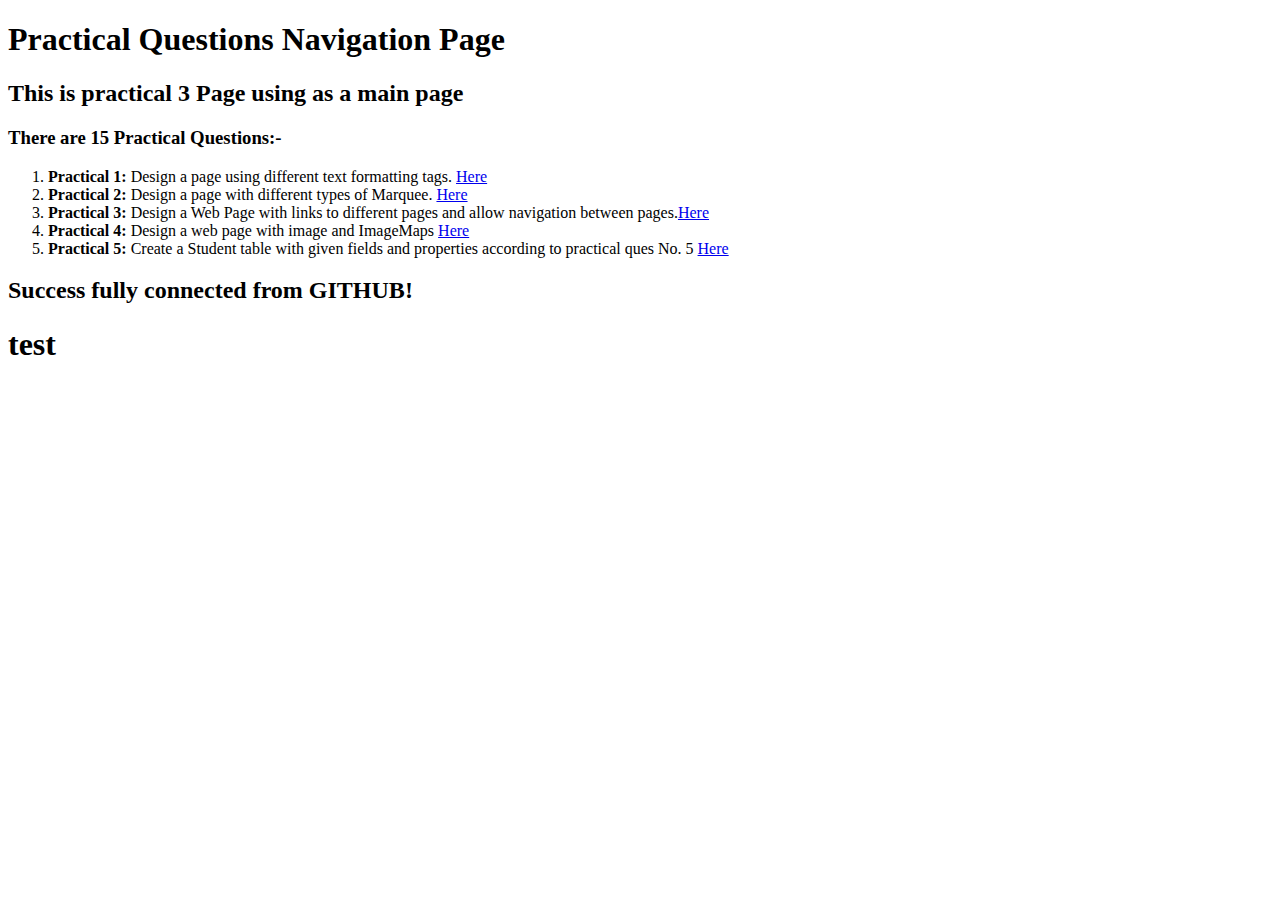
<file: index.html>
<!DOCTYPE html>
<html>
    <head>
        <meta charset="UTF-8">
        <title>Practical Questions</title>
    </head>
    <body>
        <h1>Practical Questions Navigation Page</h1>
        <h2>This is practical 3 Page using as a main page</h2>
        <h3>There are 15 Practical Questions:-</h3>
        <ol>
            <li><b>Practical 1:</b> Design a page using different text formatting tags. <a href="p1.html">Here</a></li>
            <li><b>Practical 2:</b> Design a page with different types of Marquee. <a href="p2.html">Here</a></li>
            <li><b>Practical 3:</b> Design a Web Page with links to different pages and allow navigation between pages.<a href="index.html">Here</a></li>
            <li><b>Practical 4:</b> Design a web page with image and ImageMaps <a href="p4.html">Here</a></li>
            <li><b>Practical 5:</b> Create a Student table with given fields and properties according to practical ques No. 5 <a href="p5.html">Here</a></li>

        </ol>
        <h2>Success fully connected from GITHUB!</h2>
        <h1>test</h1>
    </body>
</html>
</file>
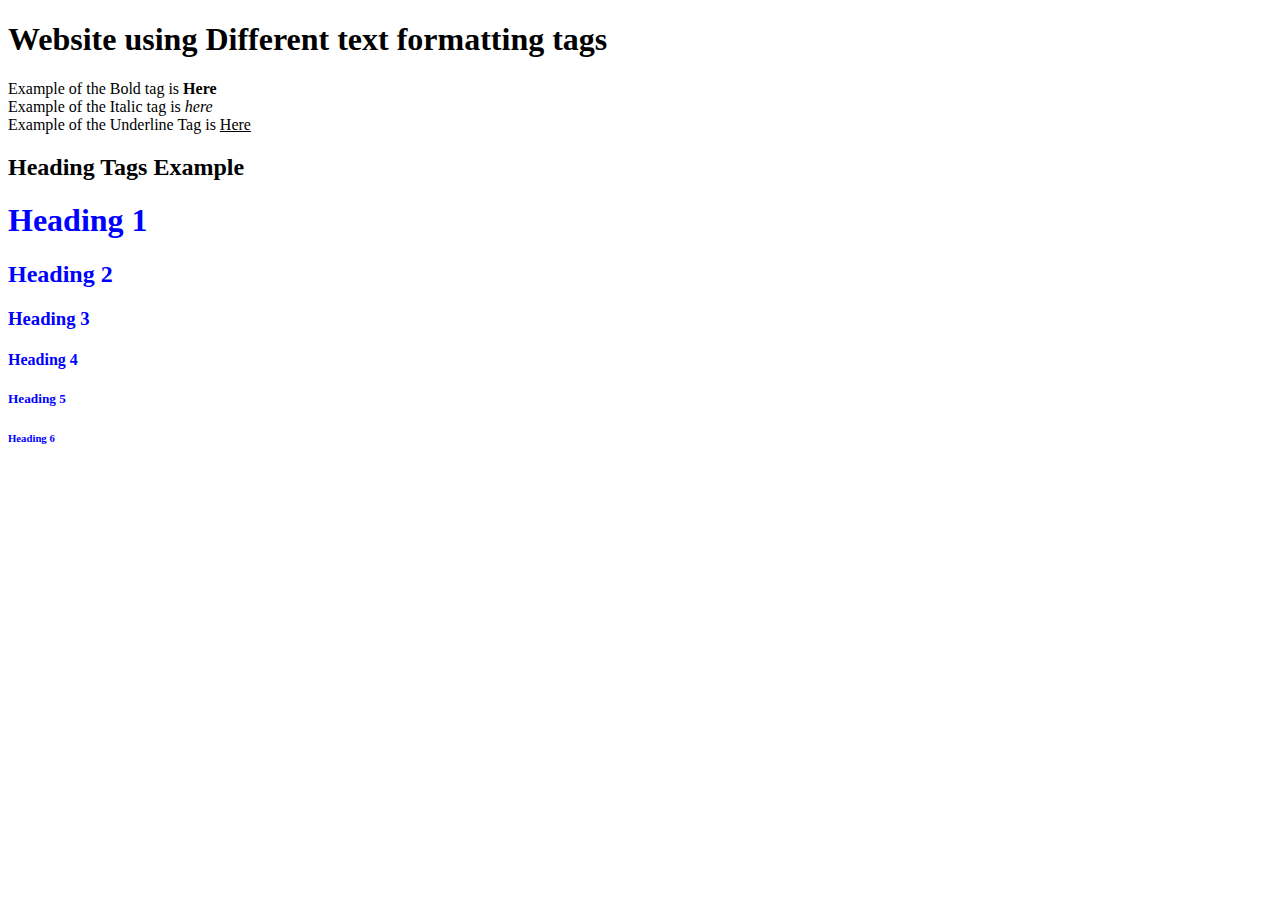
<file: p1.html>
<!DOCTYPE html>
<html lang="en">
<head>
    <meta charset="UTF-8">
    <meta name="viewport" content="width=device-width, initial-scale=1.0">
    <title>ques 1</title>
</head>
<body>
    <h1>Website using Different text formatting tags</h1>
    <p>Example of the Bold tag is <b>Here</b><br>Example of the Italic tag is <i>here</i><br>Example of the Underline Tag is <u>Here</u><br></p>
    
    <h2>Heading Tags Example</h2>
    <font color="blue">
        <h1>Heading 1</h1>
        <h2>Heading 2</h2>
        <h3>Heading 3</h3>
        <h4>Heading 4</h4>
        <h5>Heading 5</h5>
        <h6>Heading 6</h6>
    </font>
</body>
</html>
</file>
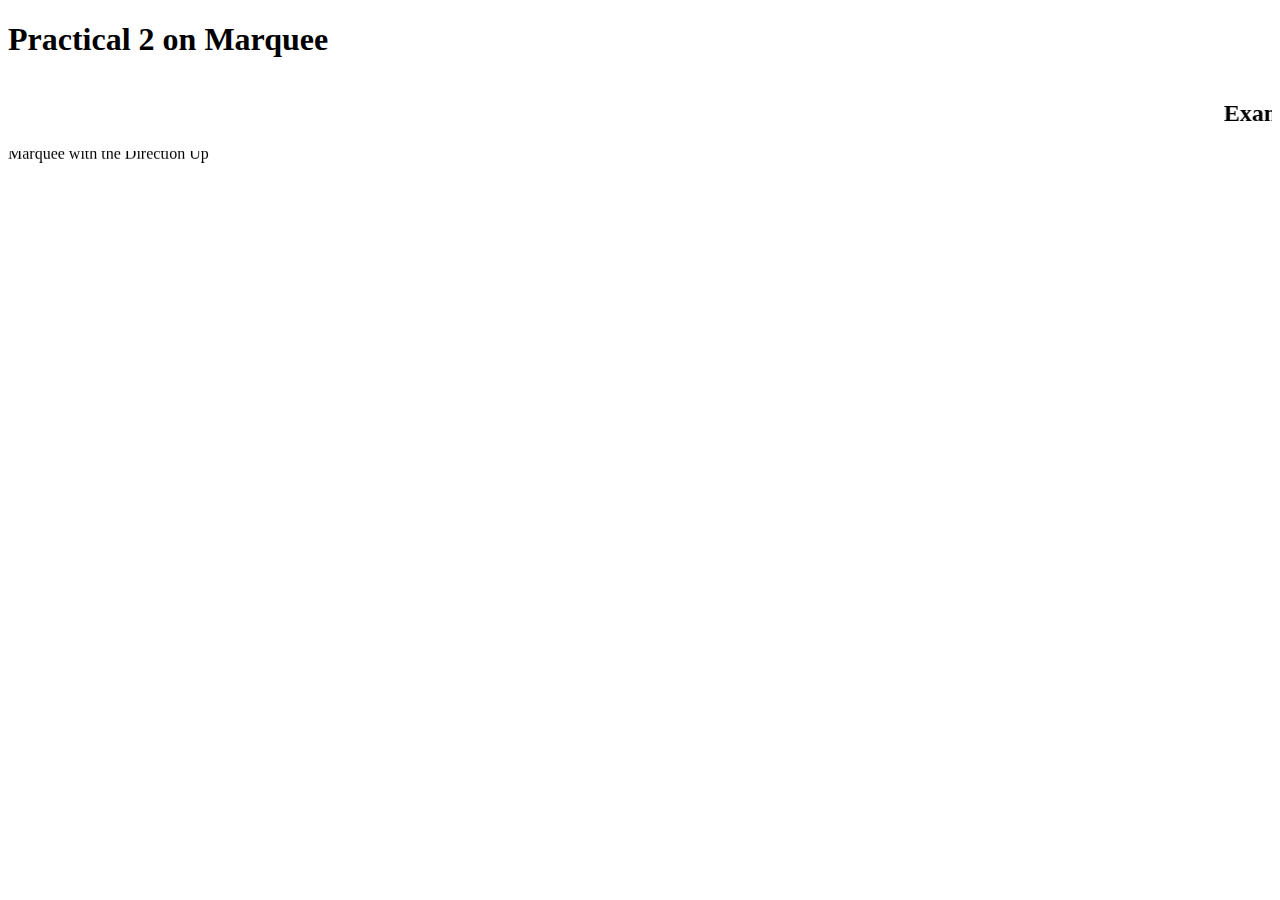
<file: p2.html>
<!DOCTYPE html>
<html lang="en">
<head>
    <meta charset="UTF-8">
    <meta name="viewport" content="width=device-width, initial-scale=1.0">
    <title>Marquee</title>
</head>
<body>
    <h1>Practical 2 on Marquee</h1>
    <Marquee><h2>Example of Marquee</h2></Marquee>
    <Marquee direction="down"><h3">Marquee with the Direction Up</h3></Marquee>
</body>
</html>
</file>
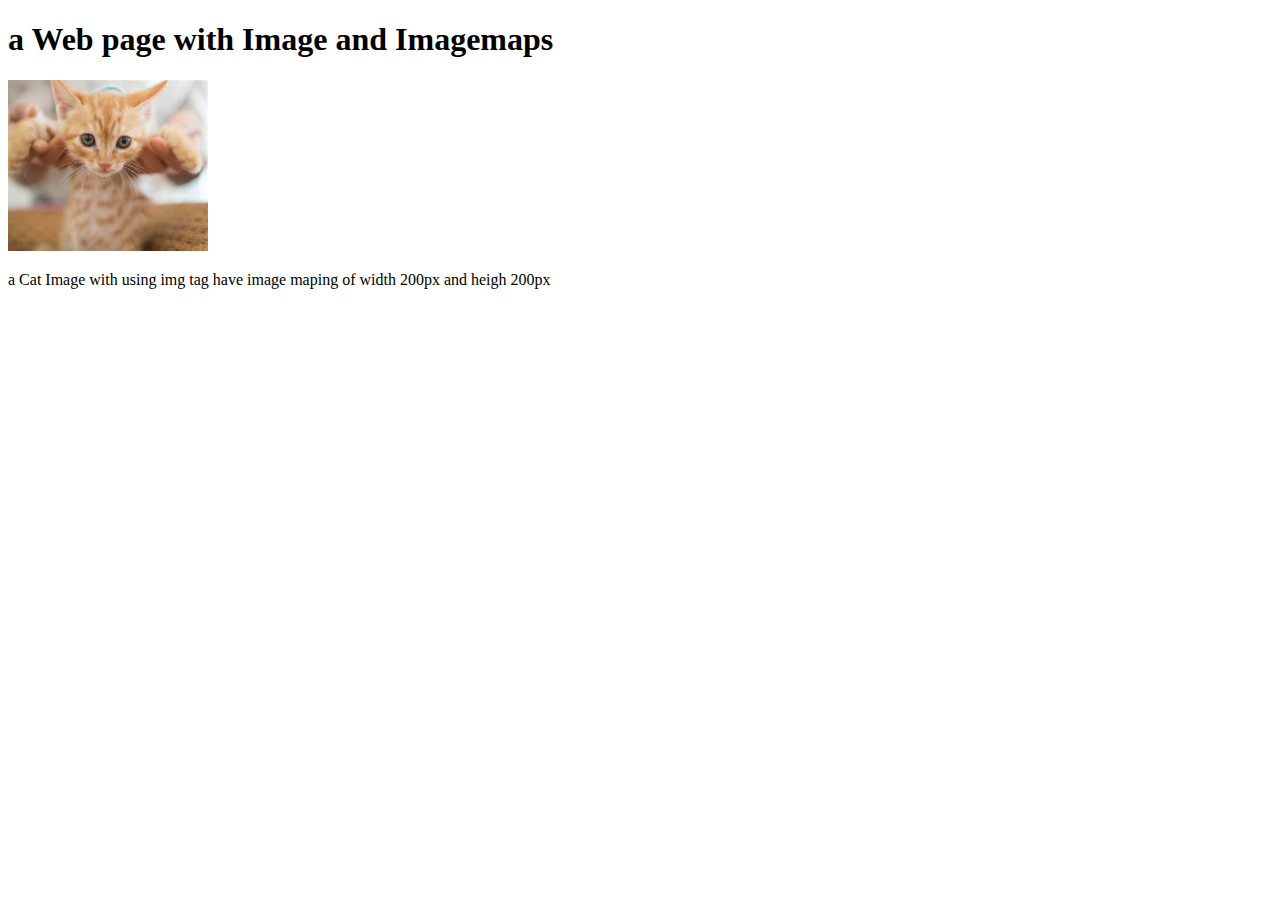
<file: p4.html>
<!DOCTYPE html>
<html lang="en">
    <head>
        <title>Practical 4</title>
    </head>
    <body>
        <h1>a Web page with Image and Imagemaps</h1>
        <img type="image" src="./cat.png" alt="cat" width="200">
        <p>a Cat Image with using img tag have image maping of width 200px and heigh 200px</p>
    </body>
</html>
</file>
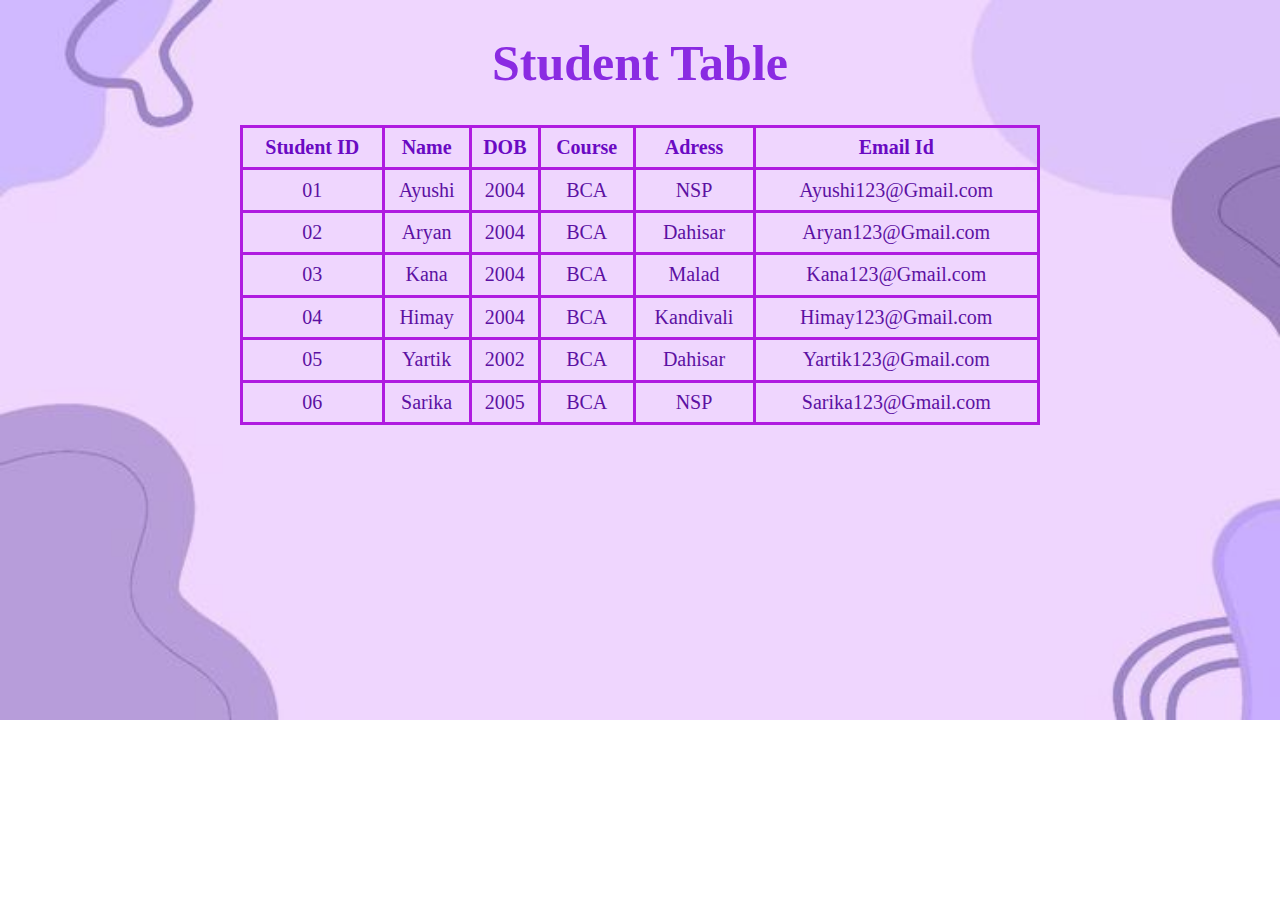
<file: p5.html>
<!DOCTYPE html>
<html lang="en">
<head>
    <meta charset="UTF-8">
    <meta name="viewport" content="width=device-width, initial-scale=1.0">
    <link rel="stylesheet" href="style.css"/>
    <title>Practical 5</title>
</head>
<body>
    <center>
        
        <h1>Student Table</h1>
        <table id="main">
            <tr>
                <th>Student ID</th>
                <th>Name</th>
                <th>DOB</th>
                <th>Course</th>
                <th>Adress</th>
                <th>Email Id</th>
            </tr>
            <tr>
                <td>01</td>
                <td>Ayushi</td>
                <td>2004</td>
                <td>BCA</td>
                <td>NSP</td>
                <td>Ayushi123@Gmail.com</td>
            </tr>
            <tr>
            <td>02</td>
            <td>Aryan</td>
            <td>2004</td>
            <td>BCA</td>
            <td>Dahisar</td>
            <td>Aryan123@Gmail.com</td>
        </tr>
        <tr>
            <td>03</td>
            <td>Kana</td>
            <td>2004</td>
            <td>BCA</td>
            <td>Malad</td>
            <td>Kana123@Gmail.com</td>
        </tr>
        <tr>
            <td>04</td>
            <td>Himay</td>
            <td>2004</td>
            <td>BCA</td>
            <td>Kandivali</td>
            <td>Himay123@Gmail.com</td>
        </tr>
        <tr>
            <td>05</td>
            <td>Yartik</td>
            <td>2002</td>
            <td>BCA</td>
            <td>Dahisar</td>
            <td>Yartik123@Gmail.com</td>
        </tr>
        <tr>
            <td>06</td>
            <td>Sarika</td>
            <td>2005</td>
            <td>BCA</td>
            <td>NSP</td>
            <td>Sarika123@Gmail.com</td>
        </tr>
    </table>
</center>
</body>
</html>
</file>
<file: style.css>
table,td,th{

    border:  3px solid rgb(175, 27, 224);
    border-collapse: collapse;
    
}
table{
    width: 800px;
    height: 300px;
}
h1{
    font-family: 'Lilita One', cursive;
    font-size: 50px;
    color: blueviolet;
}
td{
    font-family: 'Lilita One', cursive;
    font-size: 20px;
    text-align: center;
    
    color: rgb(92, 17, 162);
}

th{
    font-family: 'Lilita One', cursive;
    font-size: 20px;
    color: rgb(106, 10, 195);
    text-align: center;
}

body{
    background-image: url(background2.jpeg);
    background-repeat: no-repeat;
    background-size: cover;
}

#cred{
    color: blueviolet;
}
</file>
